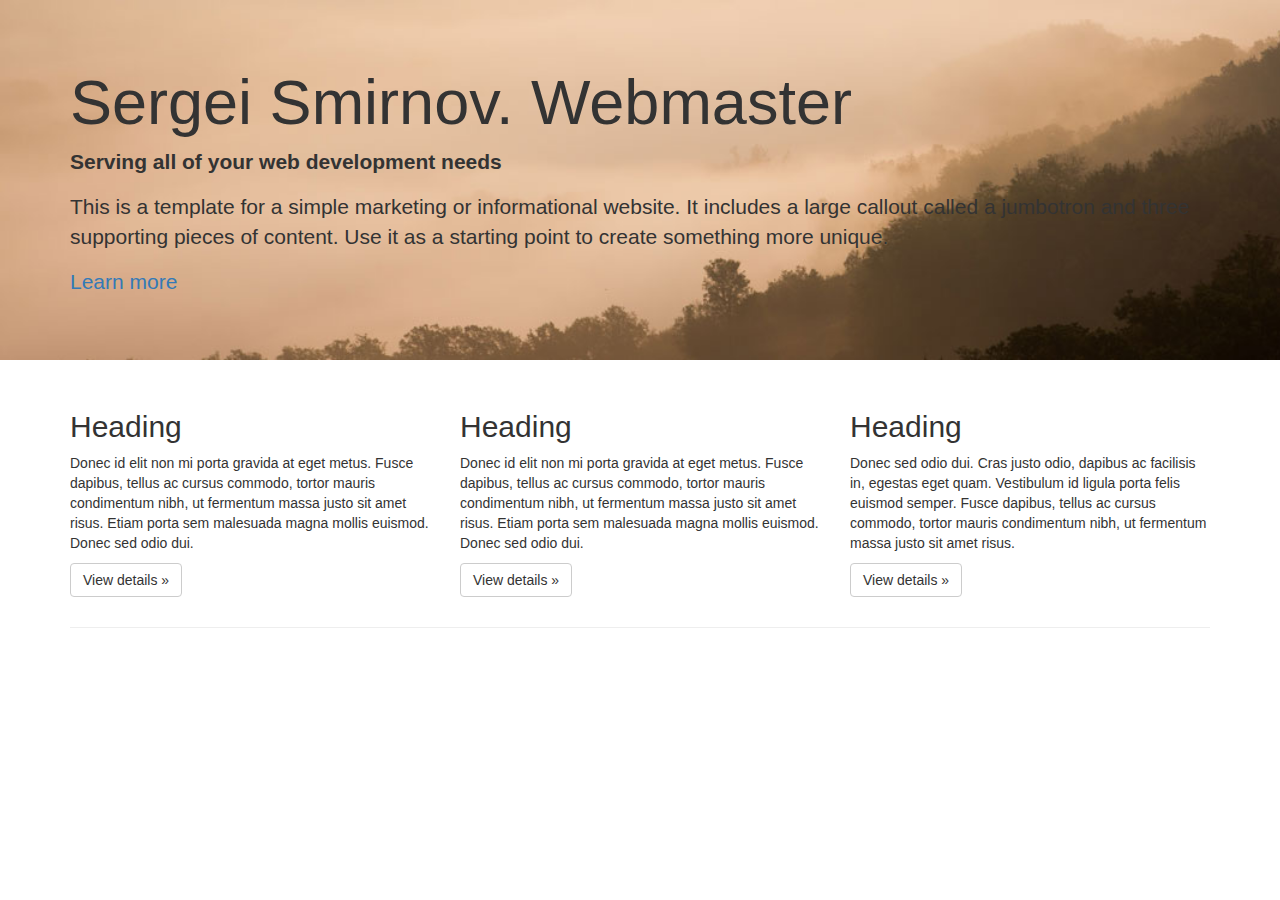
<file: index.html>
<!DOCTYPE html>
<html lang="en">
  <head>
    <meta charset="utf-8">
    <meta http-equiv="X-UA-Compatible" content="IE=edge">
    <meta name="viewport" content="width=device-width, initial-scale=1">
    <!-- The above 3 meta tags *must* come first in the head; any other head content must come *after* these tags -->

    <title>Hello World!</title>

    <!-- Bootstrap core CSS -->

    <link rel="stylesheet" href="https://maxcdn.bootstrapcdn.com/bootstrap/3.3.5/css/bootstrap.min.css">

    <!-- Custom styles for this template go here -->
    
    <link rel="stylesheet" href="css/styles.css">

    <!-- HTML5 shim and Respond.js for IE8 support of HTML5 elements and media queries -->
    <!--[if lt IE 9]>
      <script src="https://oss.maxcdn.com/html5shiv/3.7.2/html5shiv.min.js"></script>
      <script src="https://oss.maxcdn.com/respond/1.4.2/respond.min.js"></script>
    <![endif]-->
  </head>

  <body>

    <!-- Main jumbotron for a primary marketing message or call to action -->
    <div class="jumbotron">
       <div class="container">
        <h1>Sergei Smirnov. Webmaster</h1>

        <p><strong>Serving all of your web development needs</strong></p>
        
        <p>This is a template for a simple marketing or informational website. It includes a large callout called a jumbotron and three supporting pieces of content. Use it as a starting point to create something more unique.</p>

        <p><a href="https://google.com">Learn more</a></p>

      </div><!-- /container -->
    </div><!-- /jumbotron -->

    <div class="container">
      <!-- Example row of columns -->
      <div class="row">
        <div class="col-md-4">
          <h2>Heading</h2>
          <p>Donec id elit non mi porta gravida at eget metus. Fusce dapibus, tellus ac cursus commodo, tortor mauris condimentum nibh, ut fermentum massa justo sit amet risus. Etiam porta sem malesuada magna mollis euismod. Donec sed odio dui. </p>
          <p><a class="btn btn-default" href="#" role="button">View details &raquo;</a></p>
        </div><!-- /col -->
        <div class="col-md-4">
          <h2>Heading</h2>
          <p>Donec id elit non mi porta gravida at eget metus. Fusce dapibus, tellus ac cursus commodo, tortor mauris condimentum nibh, ut fermentum massa justo sit amet risus. Etiam porta sem malesuada magna mollis euismod. Donec sed odio dui. </p>
          <p><a class="btn btn-default" href="#" role="button">View details &raquo;</a></p>
       </div><!-- /col -->
        <div class="col-md-4">
          <h2>Heading</h2>
          <p>Donec sed odio dui. Cras justo odio, dapibus ac facilisis in, egestas eget quam. Vestibulum id ligula porta felis euismod semper. Fusce dapibus, tellus ac cursus commodo, tortor mauris condimentum nibh, ut fermentum massa justo sit amet risus.</p>
          <p><a class="btn btn-default" href="#" role="button">View details &raquo;</a></p>
        </div><!-- /col -->
      </div><!-- /row -->

      <hr>


    </div> <!-- /container -->


    <!-- ============================= -->
    <!-- All your JavaScript comes now -->
    <!-- ============================= -->

    <!-- Bootstrap core JS -->

    <!-- Can place script tags with JavaScript files here -->

  </body>
</html>
</file>
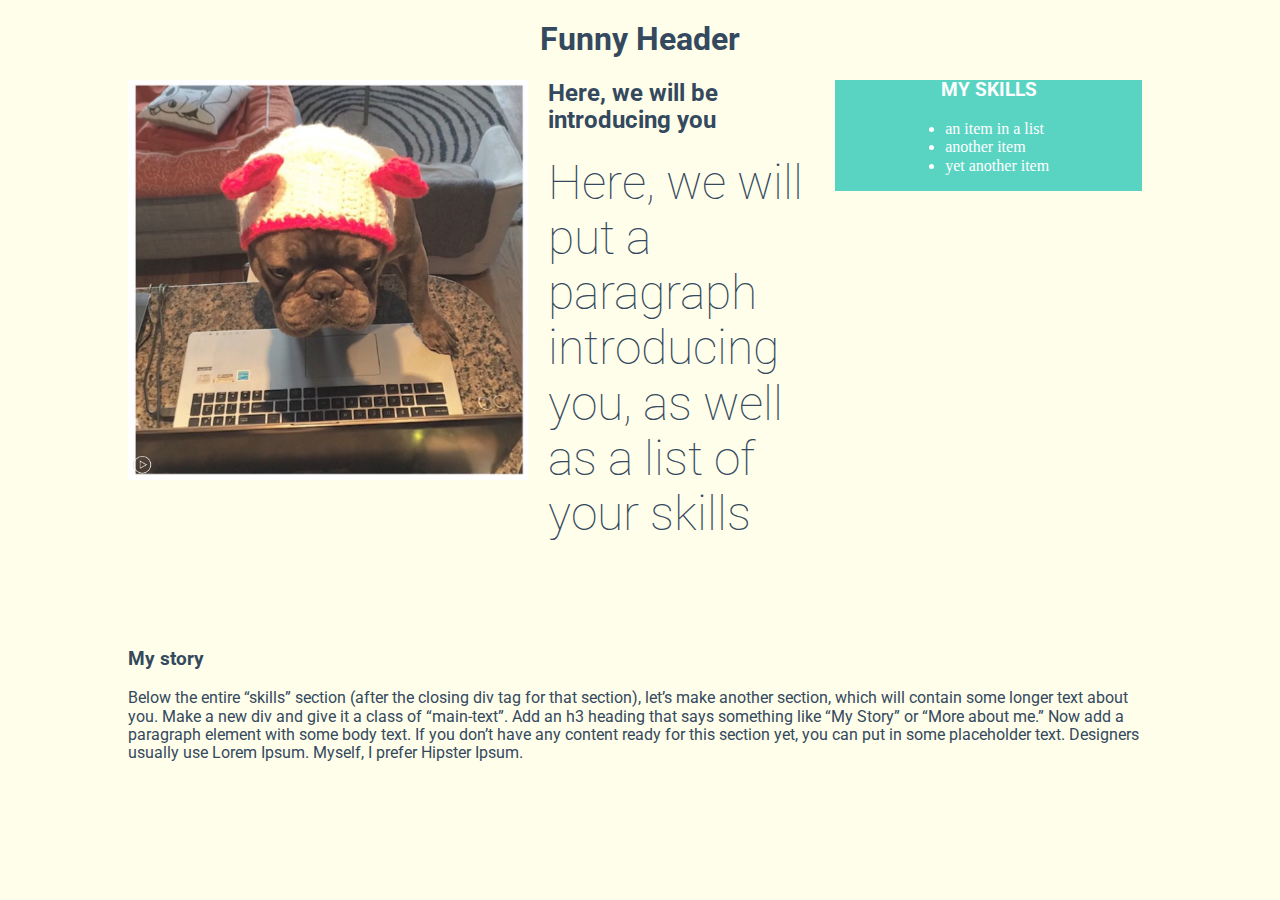
<file: about.html>
<!doctype html>
<html lang="en">
    <head>
        <title>Sergei's First Page After Many Years</title>
        <link href="https://fonts.googleapis.com/css?family=Roboto" rel="stylesheet">
        <link rel="stylesheet" href="css/normalize.css">
        <link rel="stylesheet" href="css/about_styles.css">
    </head>

    <body>
    <!-- Page content goes here -->
        <!-- container begins -->
        <div class="container">
            <div class="header">
                <h1>Funny Header</h1>
            </div>
            <div class="image" class="column">
                <img src="img/frank.jpg" alt="" width="400">
            </div>
            <div class="intro column">
                <h2>Here, we will be introducing you</h2>
                <p>Here, we will put a paragraph introducing you, as well as a list of your skills</p>
            </div>
            <div class="skills column">
                <h3>My skills</h3>
                <ul id="skill-list">
                    <li>an item in a list</li>
                    <li>another item</li>
                    <li>yet another item</li>
                </ul>
            </div>
            <div class="main_text">
                <h3>My story</h3>
                <p>Below the entire “skills” section (after the closing div tag for that section), let’s make another section, which will contain some longer text about you. Make a new div and give it a class of “main-text”. Add an h3 heading that says something like “My Story” or “More about me.” Now add a paragraph element with some body text. If you don’t have any content ready for this section yet, you can put in some placeholder text. Designers usually use Lorem Ipsum. Myself, I prefer Hipster Ipsum.</p>
            </div>

        </div>
        <!-- end contaner -->

    </body>

</html>
</file>
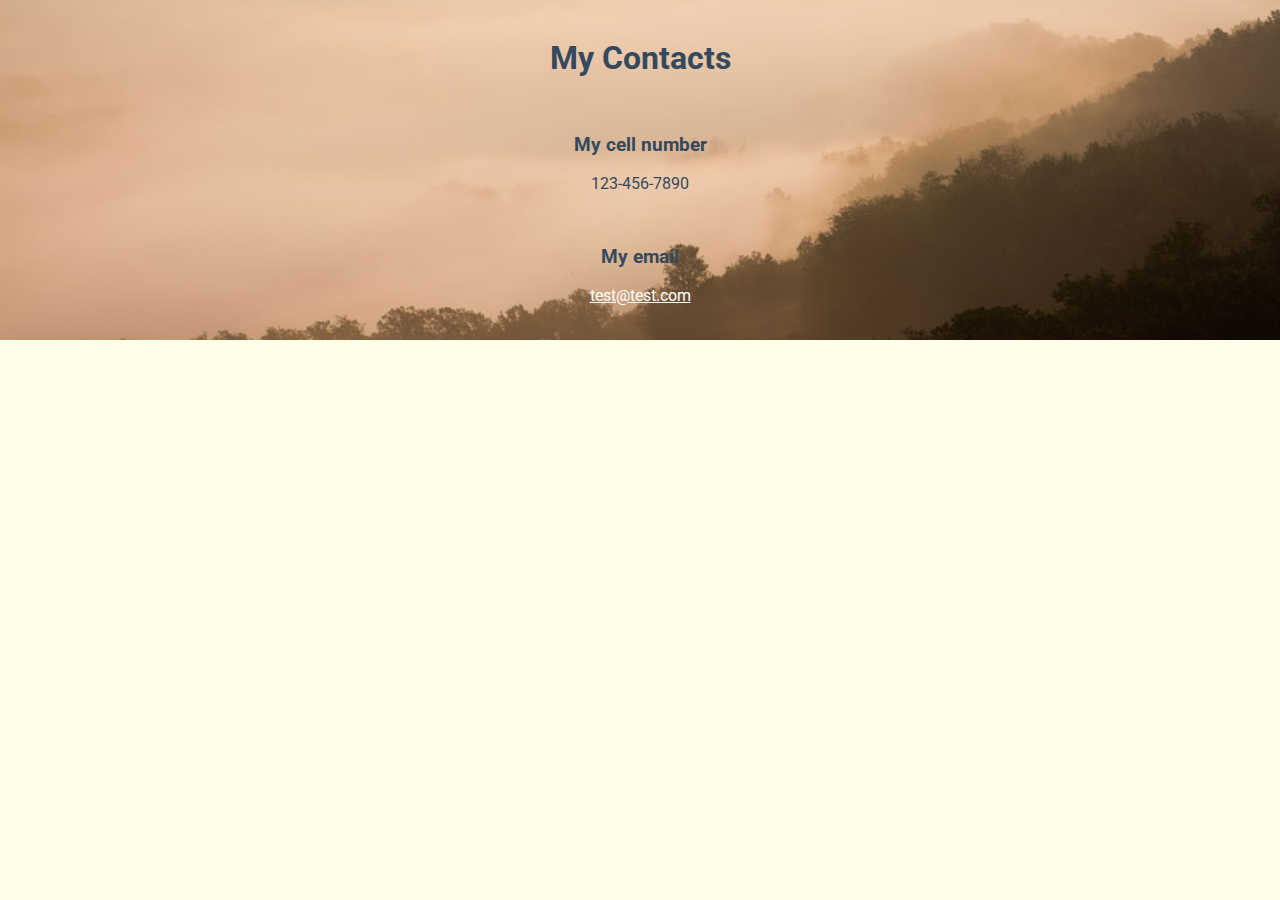
<file: contacts.html>
<!DOCTYPE html>
<html>
    <head>
        <meta charset="utf-8">
        <meta http-equiv="X-UA-Compatible" content="IE=edge">
        <meta name="viewport" content="width=device-width, initial-scale=1">
                    
        <title>Contacts Page</title>
        
        <link href="https://fonts.googleapis.com/css?family=Roboto" rel="stylesheet">
        <link rel="stylesheet" href="css/normalize.css">
        <link rel="stylesheet" href="css/about_styles.css">
    </head>

    <body>
        <div class="container_contacts">
          <br>
          
            <h1>My Contacts</h1>

        <div class="contacts">
            <br>
            
            <h3>My cell number</h3>
            <p>123-456-7890</p>
            <br>

            <h3>My email</h3>
            <p><a href="mailto:test@test.com">test@test.com</a></p>
            <br>

        </div>
    </div>

    </body>
</html>
</file>
<file: css/styles.css>
.jumbotron {
	background-image: url(../img/landscape.jpg);
	background-size: cover;
}
</file>
<file: css/about_styles.css>
* { box-sizing: border-box; }

body {
    background-color: #fffeea;
    color: #34495e;
}

.skills {
    background-color: #5ad4c2;
    color: #fff;
}

.container {
    width: 80%;
    margin: 0 auto;
}

.container_contacts {
    width: 100%;
    margin: 0 auto;
    text-align: center;
	background-image: url(../img/landscape.jpg);
	background-size: cover;
}


.header h1 {
    text-align: center;   
}

.image {
    display: inline-block;
    float: left;
}

.column {
    display: inline-block;
    float: left;
    width: 30%;
    padding: 0 20px;
}

.main_text {
    clear: both;
    padding-top: 60px;
}
 
#skill-list {
    margin-left: 50px;
}

/*Typography*/

h1,
h2,
h3 {
    font-family: 'Roboto', sans-serif;
}

p,
li {
    font-family: Georgia, Times, 'Times New Roman', serif;
}

.intro p {
    font-family: 'Roboto', sans-serif;
    font-size: 3em;
    font-weight: 100;
    -webkit-margin-before: 0;
}

.intro h2 {
    -webkit-margin-before: 0;
}

.skills h3 {
    -webkit-margin-before: 0;
    text-align: center;
    text-transform: uppercase;
}

.main_text h3 {
    -webkit-margin-before: 0;
}

.contacts h3, p {
    font-family: 'Roboto', sans-serif;
    }

.contacts a {
    font-family: 'Roboto', sans-serif;
    color: #fff;
}
</file>
